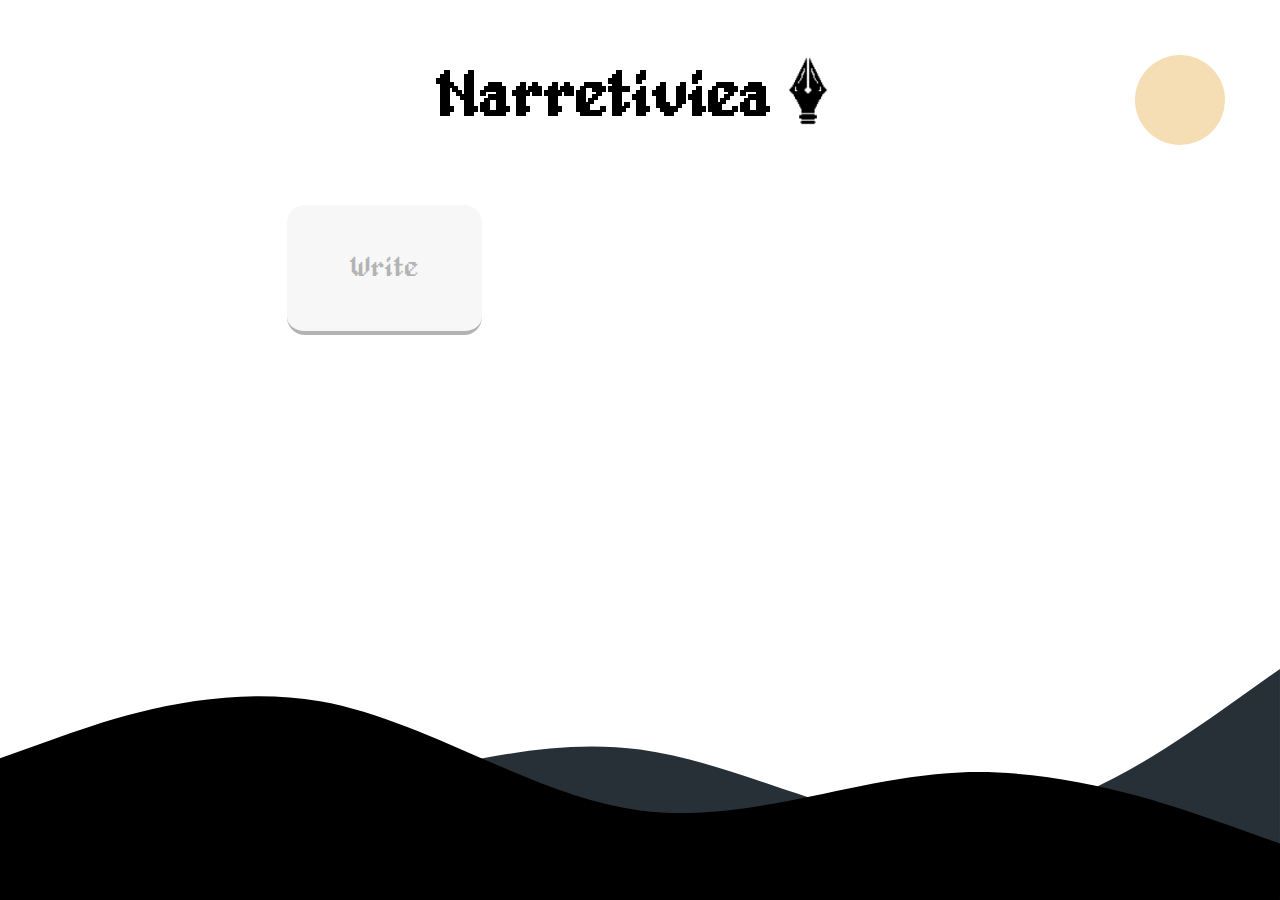
<file: templates/index.html>
<!DOCTYPE html>
<html lang="en">

<head>
    <meta charset="UTF-8">
    <meta name="viewport" content="width=device-width, initial-scale=1.0">
    <link rel="icon" type="image/png" href="../static/images/iconwhite.png">
    <script src="https://cdnjs.cloudflare.com/ajax/libs/jquery/3.6.0/jquery.min.js"></script>
    <link rel="stylesheet" type="text/css" href="../static/css/style.css">
    <style>
       
        #header {
            visibility: hidden;
            display: flex;
            flex-basis: 100%;
            justify-content: center;
            align-items: center;
        }

        .button_holder {
            visibility: hidden;
        }

        .button_m {
            text-align: center;
            line-height: 0px;
            margin: 20px;
            padding: 5%;
        }

        .zero {
            margin: 20px;
        }

        .one {
            margin: 20px;
        }

        .two {
            margin: 20px;
        }

    </style>
    <title>Narretiviea</title>
</head>

<body>
    <div class="con">
        <input type="checkbox" name="theme" id="check">
        <label for="check" class="toggle"></label>
    </div>
    <nav id="header">
        <h1 id="lol" class="headings ui_item">Narretiviea</h1>
        <img class="icon" src="../static/images/icon.png" alt="pen">
    </nav>
    <script>
        $(window).on("load", function () {
            $("#header").css("visibility", "visible").hide().fadeIn(500, function () {
                $(".zero").css("visibility", "visible").hide().fadeIn(500, function () {
                    $(".one").css("visibility", "visible").hide().fadeIn(500, function () {
                        $(".two").css("visibility", "visible").hide().fadeIn(500);
                    });
                });
            });
        });
    </script>

    <center class="button_holder">
        <a href="/editor"><button class="zero button_m ui_item">Write</button></a>
        <a href="/about"><button class="one button_m ui_item">About</button></a>
        <a href="/library"><button class="two button_m ui_item">Library</button></a>
    </center>
    
    <div class="wave">
        <svg id="ol" class="wave" xmlns="http://www.w3.org/2000/svg" viewBox="0 0 1440 320"><path fill="#000" fill-opacity="1" d="M0,160L60,138.7C120,117,240,75,360,96C480,117,600,203,720,218.7C840,235,960,181,1080,176C1200,171,1320,213,1380,234.7L1440,256L1440,320L1380,320C1320,320,1200,320,1080,320C960,320,840,320,720,320C600,320,480,320,360,320C240,320,120,320,60,320L0,320Z"></path></svg>
        <!-- <svg id="t" class="wave" xmlns="http://www.w3.org/2000/svg" viewBox="0 0 1440 320"><path fill="#63036343" fill-opacity="1" d="M0,256L60,224C120,192,240,128,360,106.7C480,85,600,107,720,144C840,181,960,235,1080,234.7C1200,235,1320,181,1380,154.7L1440,128L1440,320L1380,320C1320,320,1200,320,1080,320C960,320,840,320,720,320C600,320,480,320,360,320C240,320,120,320,60,320L0,320Z"></path></svg> -->
        <svg id="th" xmlns="http://www.w3.org/2000/svg" viewBox="0 0 1440 320"><path fill="#273036" fill-opacity="1" d="M0,256L60,250.7C120,245,240,235,360,208C480,181,600,139,720,154.7C840,171,960,245,1080,240C1200,235,1320,149,1380,106.7L1440,64L1440,320L1380,320C1320,320,1200,320,1080,320C960,320,840,320,720,320C600,320,480,320,360,320C240,320,120,320,60,320L0,320Z"></path></svg>
    </div>
    <script src="../static/scripts/index.js"></script>
</body>
</html>
</file>
<file: static/css/style.css>
::placeholder {
    /* color: rgb(255, 255, 255); */
    opacity: 1; /* Firefox */
}

:root{
    --background: white;
    --buttons: #e6e6e6;
    --borders: #000;
    --text: #000;
    
    /* --thingback: wheat; */
}

.darkmode{
    --background: rgb(21, 21, 21);
    --buttons: #273036;
    --borders: #ffffff;
    --text: #ffffff;
    --lol: #664a5e;
    /* --thingback: #710071; */
}

body{
    background: var(--background);
}

@font-face {
    font-family: alagard;
    
    src: url(../fonts/alagard.ttf);
}

.ui_item{
    color: var(--text);
    font-family: alagard;
    /* font-family: 'Quattrocento'; */
}

#story-editor {
    /* color: #f0f0f0; */
    /* background: rgb(113, 130, 109); */
    width: 100%;
    height: 20vh; /* Make the height responsive to the viewport */
    margin-bottom: 10px;
    padding: 1%; /* Adding padding that scales with container size */
}

.button_m{
    background-color: var(--buttons);
    margin: 0;
    /* width: 10vw; */
    padding-left:  2vw;
    padding-right: 2vw;
    height: 10vh;
    font-size: 2.2vw;
    border: none;
    border-radius: 2vh;
    border-bottom: 0.5vh solid var(--borders);
}

.button_m:hover{
    background-color: black;
    /* background-color: #63036383; */
    color: var(--background);
    color: #ff85ff83;
    
    transition: color 0.6s, background-color 0.6s;
    /* color: white; */
    /* transition: background-color 1s; */
    /* transition: color 0.8s; */

    /* border-bottom: 1vh solid rgb(87, 51, 51); */
    /* transition: border-bottom 0.8s; */
}

#header {
    display: flex;
    align-items: center;
    justify-content: center;
    padding: 1%; /* Add padding that scales with the viewport */
}

.headings {
    font-size: 5vw; /* Set font size based on the viewport width */
    transition: 0.8s;
}

.headings:hover{
    
    color: rgb(128, 15, 117);
}

.icon {
    /* background: url(../images/dividerline.png); */
    margin-bottom: 1vw;
    width: 5.5vw; /* Adjust width relative to viewport width */
    height: auto;
}

.wave{
    margin: 0;
    position: absolute;
    bottom: 0;
    left: 0;
    width: 100%;
    background-repeat: no-repeat;
    background-position: center;
    background-size: cover;
    /* background: #63636343; */

    /* background: #000000;
    #273036 */
}

::selection {
    background: #710071;
    color: wheat;
}

.con{
    margin: 0;
    display: flex;
    position: absolute;
    top: 0;
    right: 0;
    height: 100vh;
}

.toggle{
    margin-top: 50px;
    /* background-color: aqua; */
    width: 150px;
    height: 150px;
    border-radius: 200px;
    cursor: pointer;
    position: relative;
}

.toggle::before{
    
    position: absolute;
    content: '';
    background-color: wheat;
    width: 90px;
    height: 90px;
    border-radius: 200px;
    margin: 5px;
    transition: 0.2s;
}

/* input:checked + .toggle{ */
    /* background-color: aquamarine; */
/* } */

input:checked + .toggle::before{
    background-color: #291845;
    /* transform: translateX(100px); */
    /* transform: translate(-20px,20px); */
}
#check{
    display: none;
}
</file>
